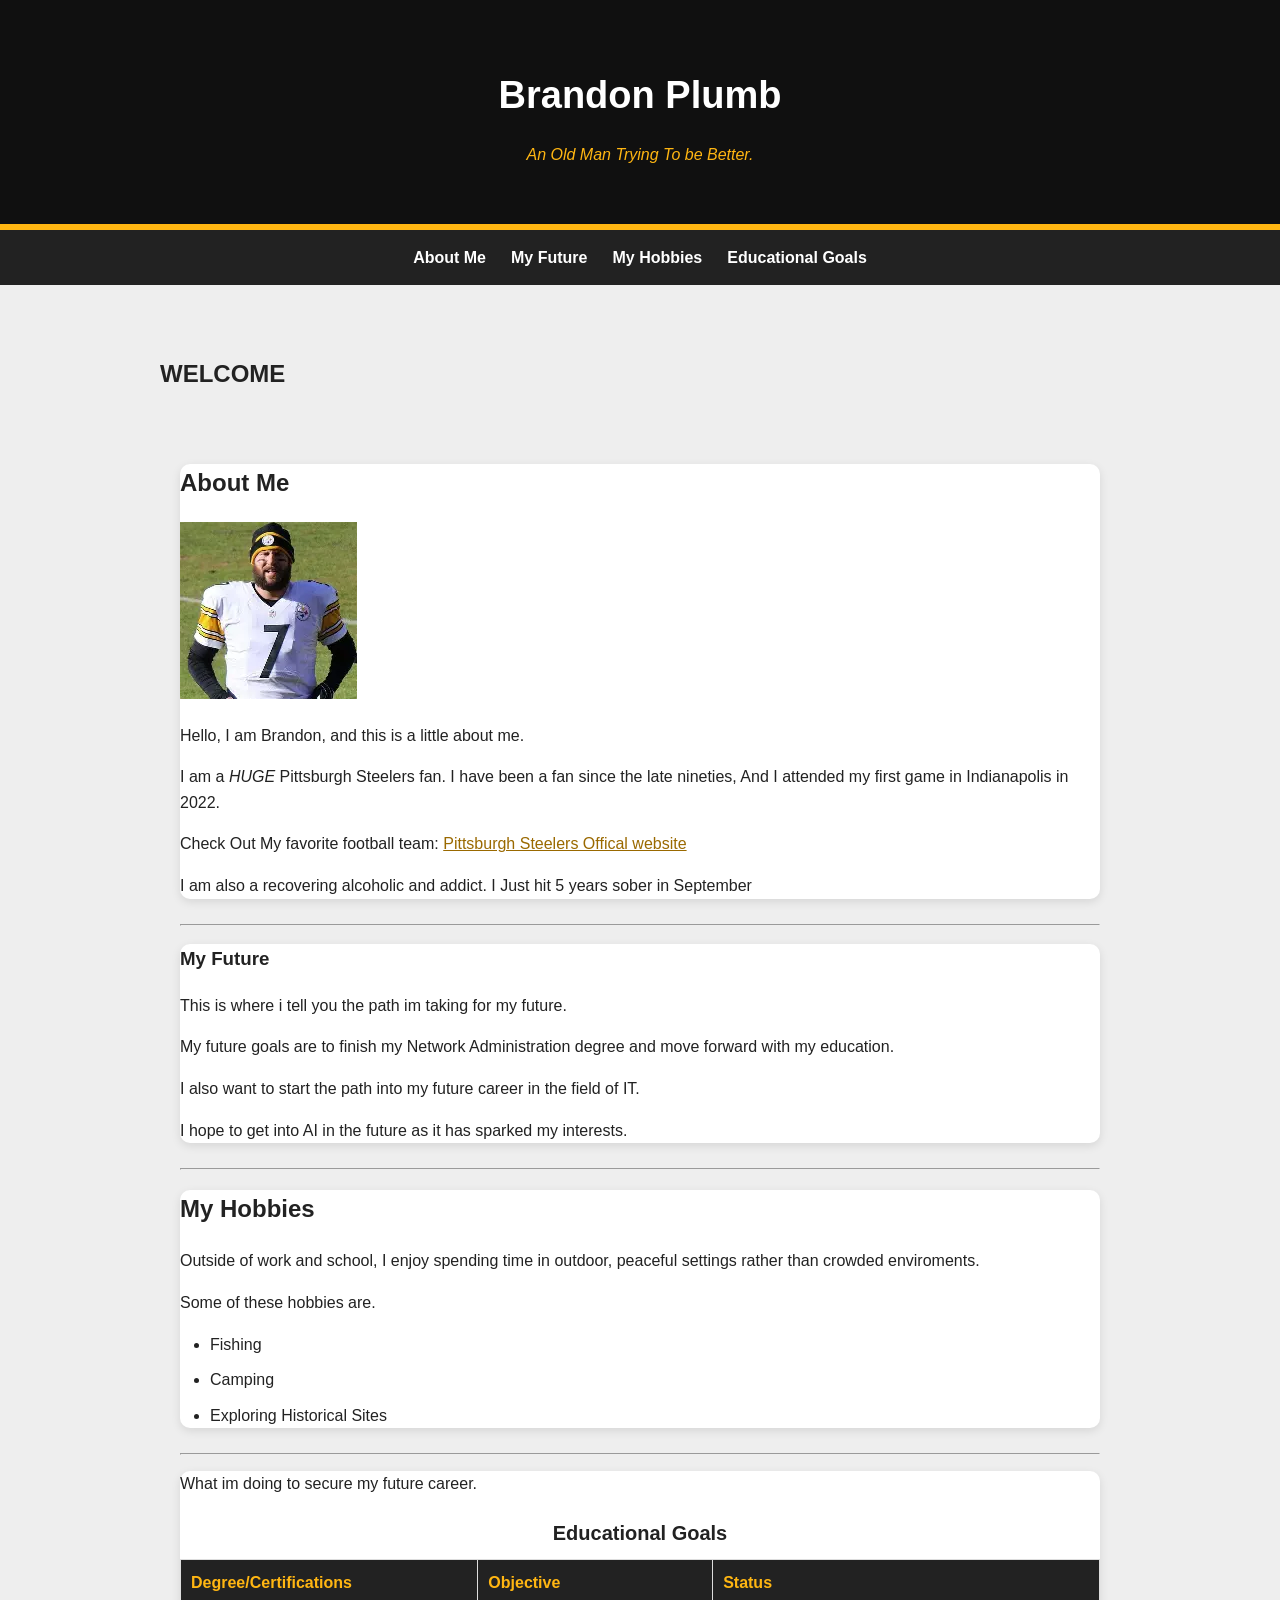
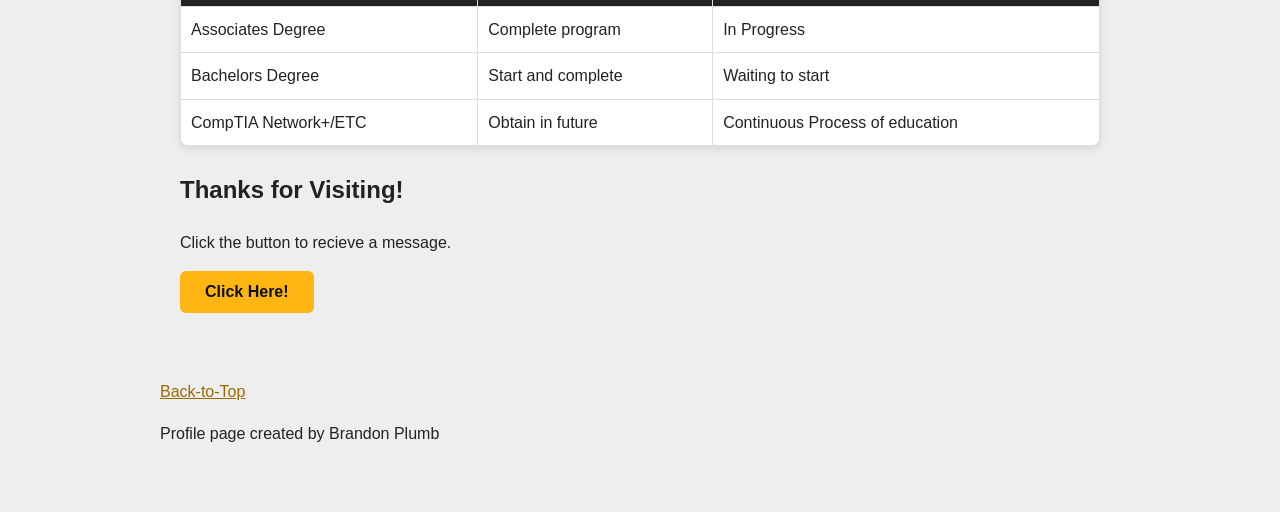
<file: index.html>
<!DOCTYPE html>
<html lang="en">
<head>
  <meta charset="UTF-8">
  <title>Brandon's First Web Page</title>
  <link rel="stylesheet" href="style.css">
</head>
<body>
<header id="top"> 
 <h1>Brandon Plumb</h1>
<p class="tagline">An Old Man Trying To be Better.</p>
</header>

<nav>
  <a href="#about">About Me</a>
  <a href="#future">My Future</a>
  <a href="#hobbies">My Hobbies</a>
  <a href="#goals">Educational Goals</a>
</nav>

<main>
  <h2><strong>WELCOME</strong></h2>
<main>
  <section id="about" class="profile-card">

    <h2>About Me</h2>

   <img src="images/Big Ben.jpeg" alt="Big Ben">

  <p>Hello, I am Brandon, and this is a little about me.</p>

<p>    I am a <em>HUGE</em> Pittsburgh Steelers fan.
   I have been a fan since the late nineties,
   And I attended my first game in Indianapolis in 2022.</p>
</p>

Check Out My favorite football team:
   <a href="//https:www.steelers com/" target="_blank"
    rel="noopener noreferrer">
  Pittsburgh Steelers Offical website
 </a>
</p>

 <p>
  I am also a recovering alcoholic and addict.
    I Just hit 5 years sober in September
  </p>
  </section>

  <hr>

<section id="My Future" class="profile-card">
  <h3>My Future</h2>
  <p>This is where i tell you the path im taking for my future.</p>

  <p>My future goals are to finish my Network Administration degree and move forward with my education.</p>

   <p>I also want to start the path into my future career in the field of IT.</p>

   <p>I hope to get into AI in the future as it has sparked my interests.</p>
  </section>

  <hr>

<section id="My Hobbies" class="profile-card">
  <h2>My Hobbies</h2>
  <p> Outside of work and school, I enjoy spending time in outdoor, peaceful settings rather than crowded enviroments.</p>
  <p>Some of these hobbies are.</p>
 <ul>
  <li>Fishing</li>
 <li>Camping</li>
 <li>Exploring Historical Sites</li>
 </ul>
 </section>
  
<hr>
<section id="Educational Goals" class="profile-card">
  <p>What im doing to secure my future career.</p>
  <table>
    <caption>Educational Goals</caption>
    <tr>
      <th>Degree/Certifications</th>
      <th>Objective</th>
      <th>Status</th>
    </tr>
    <tr>
      <td>Associates Degree</td>
      <td>Complete program</td>
      <td>In Progress</td>
    </tr>
    <tr>
      <td>Bachelors Degree</td>
      <td>Start and complete</td>
      <td>Waiting to start</td>
    </tr>
    <tr>
      <td>CompTIA Network+/ETC</td>
      <td>Obtain in future</td>
      <td>Continuous Process of education</td>
    </tr>
  </table>
</section>
<section calss="profile-card interaction">
  <h2>Thanks for Visiting!</h2>
  <p>Click the button to recieve a message.</p>
  <button id="messageButton">Click Here!</button>
  <p id="welcomeMessage"></p>
</section>
</main>

<div class="'back-to-top">
  <a href="#top">Back-to-Top</a>
</div>

<footer>
  <p>Profile page created by Brandon Plumb</p>
</footer>
  </body>
</html>
</file>
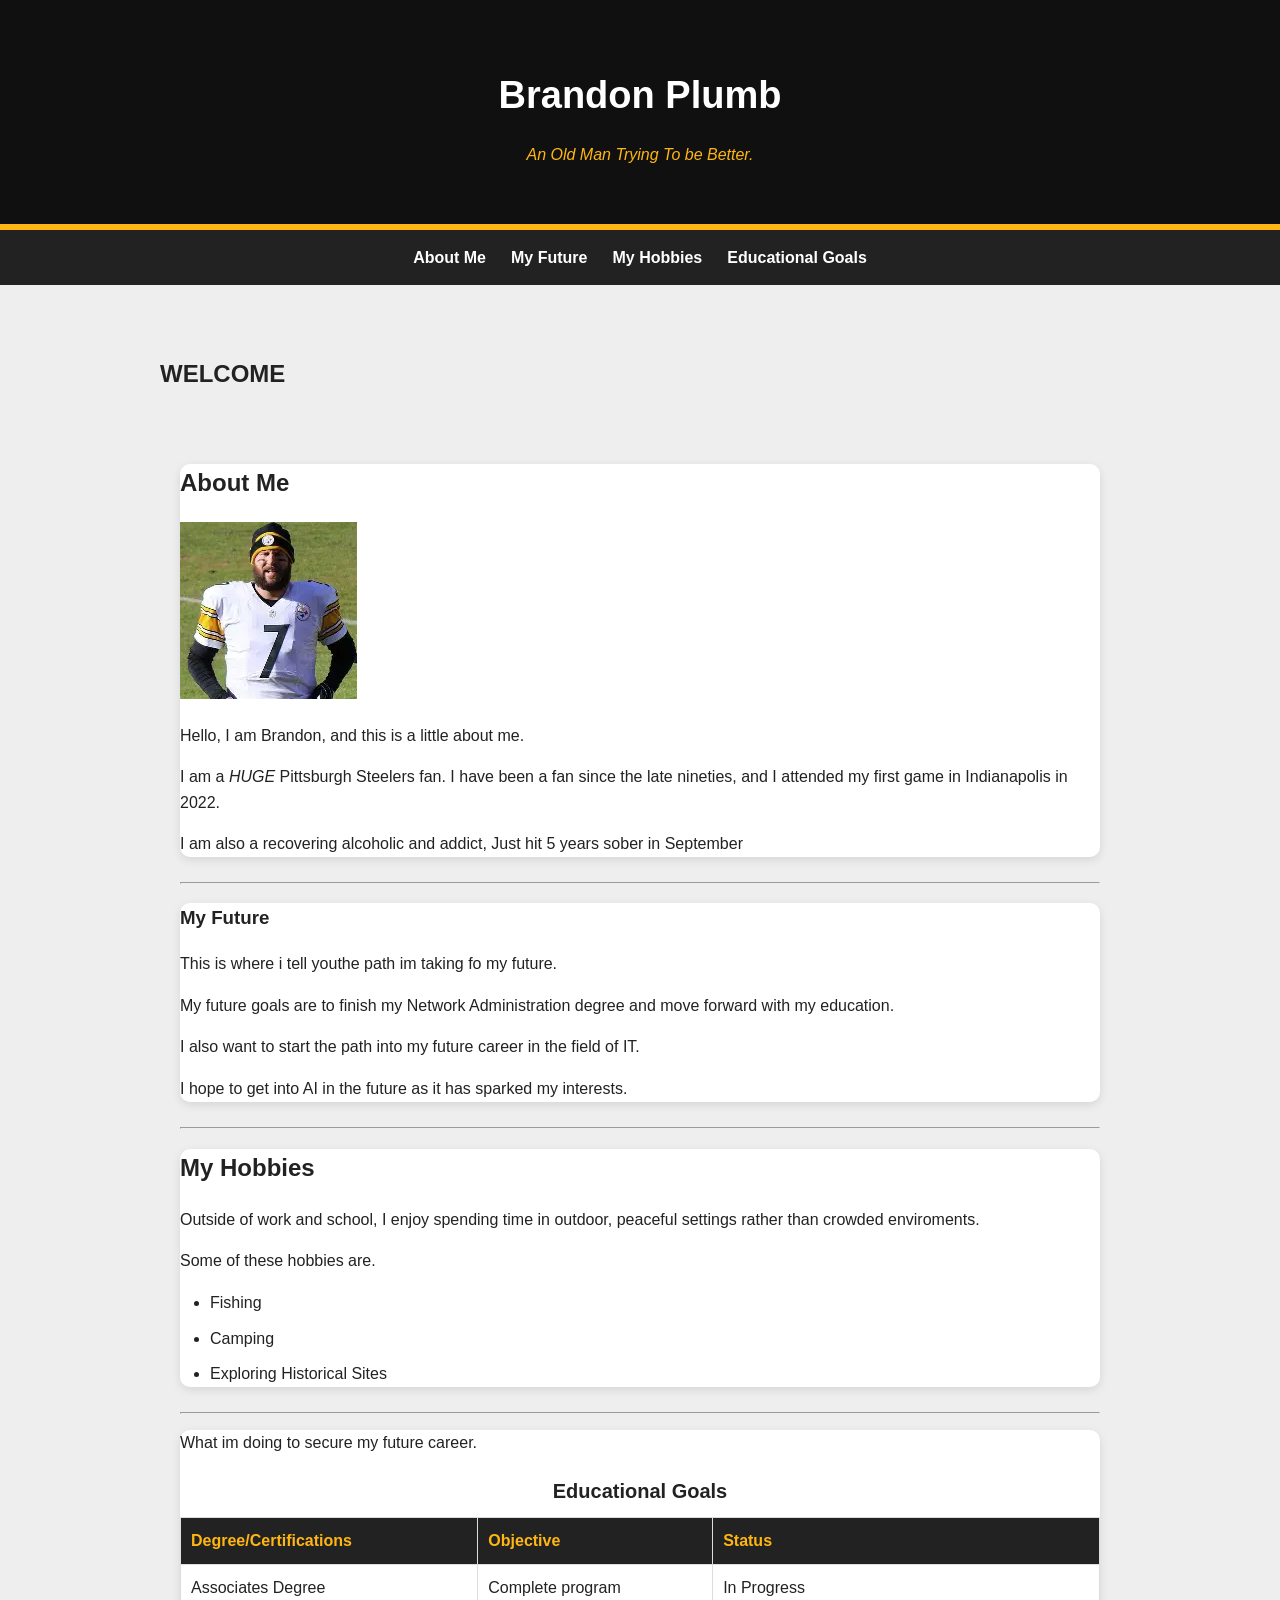
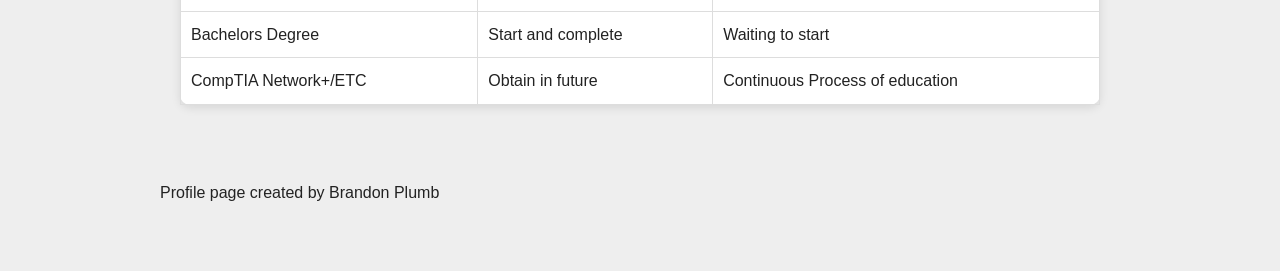
<file: index (1).html>
<!DOCTYPE html>
<html lang="en">
<head>
  <meta charset="UTF-8">
  <title>Brandon's First Web Page</title>
  <link rel="stylesheet" href="style.css">
</head>
<body>
<header id="GET TO KNOW ME"> 
 <h1>Brandon Plumb</h1>
<p class="tagline">An Old Man Trying To be Better.</p>
</header>

<nav>
  <a href="#about">About Me</a>
  <a href="#future">My Future</a>
  <a href="#hobbies">My Hobbies</a>
  <a href="#goals">Educational Goals</a>
</nav>

<main>
  <h2><strong>WELCOME</strong></h2>
<main>
  <section id="about" class="profile-card">
    <h2>About Me</h2>
   <img src="images/Big Ben.jpeg" alt="Big Ben">
  <p>Hello, I am Brandon, and this is a little about me.</p>
    I am a <em>HUGE</em> Pittsburgh Steelers fan. I have been a fan since the late nineties, and I attended my first game in Indianapolis in 2022.</p>
    <p>I am also a recovering alcoholic and addict, Just hit 5 years sober in September</p>
  </section>

  <hr>

<section id="My Future" class="profile-card">
  <h3>My Future</h2>
  <p>This is where i tell youthe path im taking fo my future.</p>
  <p>My future goals are to finish my Network Administration degree and move forward with my education.</p>
   <p>I also want to start the path into my future career in the field of IT.</p>
  <p>I hope to get into AI in the future as it has sparked my interests.</p>
  </section>

  <hr>

<section id="My Hobbies" class="profile-card">
  <h2>My Hobbies</h2>
  <p> Outside of work and school, I enjoy spending time in outdoor, peaceful settings rather than crowded enviroments.</p>
  <p>Some of these hobbies are.</p>
 <ul>
  <li>Fishing</li>
 <li>Camping</li>
 <li>Exploring Historical Sites</li>
 </ul>
 </section>
  
<hr>
<section id="Educational Goals" class="profile-card">
  <p>What im doing to secure my future career.</p>
  <table>
    <caption>Educational Goals</caption>
    <tr>
      <th>Degree/Certifications</th>
      <th>Objective</th>
      <th>Status</th>
    </tr>
    <tr>
      <td>Associates Degree</td>
      <td>Complete program</td>
      <td>In Progress</td>
    </tr>
    <tr>
      <td>Bachelors Degree</td>
      <td>Start and complete</td>
      <td>Waiting to start</td>
    </tr>
    <tr>
      <td>CompTIA Network+/ETC</td>
      <td>Obtain in future</td>
      <td>Continuous Process of education</td>
    </tr>
  </table>
</section>
</main>

<footer>
  <p>Profile page created by Brandon Plumb</p>
</footer>
  </body>
</html>
</file>
<file: style.css>
* {
    box-sizing: border-box;
}

body {
    margin: 0;
    padding: 0;
    font-family: Arial, Helvetica, sans-serif;
    background-color: #eeeeee;
    color: #222222;
    line-height: 1.6;

}
header {
    background-color: #101010;
    color: white;
    padding: 40px 20px;
    text-align: center;
    border-bottom: 6px solid #ffb612;
}
header h1 {
    font-size: 38px;
    margin-bottom: 5px;
}
.tagline {
    color: #ffb612;
    font-style: italic;
}
nav {
    background-color: #222222;
    display: flex;
    justify-content: center;
    flex-wrap: wrap;
    gap: 25px;
    padding: 15px;
}
nav a {
    color: white;
    text-decoration: none;
    font-weight: bold;
}
nav a:hover {
    color: #ffb612;
    text-decoration: underline;
}
main {
    max-width: 1000px;
    margin: 30px auto;
    padding: 20px;
}
.welcome-heading {
    text-align: center;
    font-size: 32px;
    color: #222222;
    margin-bottom: 30px;
}
.profile-card {
    background-color: #ffffff;
    padding: 25x;
    margin-bottom: 25px;
    border-radius: 10px;
    borderleft: 6px solid #ffb612;
    box-shadow: 0 3px 10px rgba(0, 0, 0, 0.1);
}
profile-card h2 {
    color: #222222;
    border-bottom: 2px solid #ffb612;
    padding-bottom: 15px;
}
profile-card img {
    display: block;
    width: 100%;
    max-width: 400px;
    height: auto;
    margin: 20px auto;
    border-radius: 10px;
}
a {
    color: #9a6900;
}
a:hover {
    color: #d18d00;
}
ul {
    padding-left: 30px;
}
li {
    margin-bottom: 10px;
}
table {
    width: 100%;
    border-collapse: collapse;
    margin-top: 20px;
}
caption {
    font-size: 20px;
    font-weight: bold;
    margin-bottom: 10px;
}
th {
    background-color: #222222;
    color: #ffb612;
}
th, td {
    border: 1px solid #dddddd;
    padding: 10px;
    text-align: left;
}
button {
    background-color: #ffb612;
    color: #101010;
    padding: 12px 25px;
    border: none;
    border-radius: 6px;
    font-weight: bold;
    font-size: 16px;
    cursor: pointer;
}
button:hover {
    background-color: #e5a000;
}
#welcomeMessage {
    font-weight: bold;
    color: #997000;
    margin-top: 15px;
}
</file>
